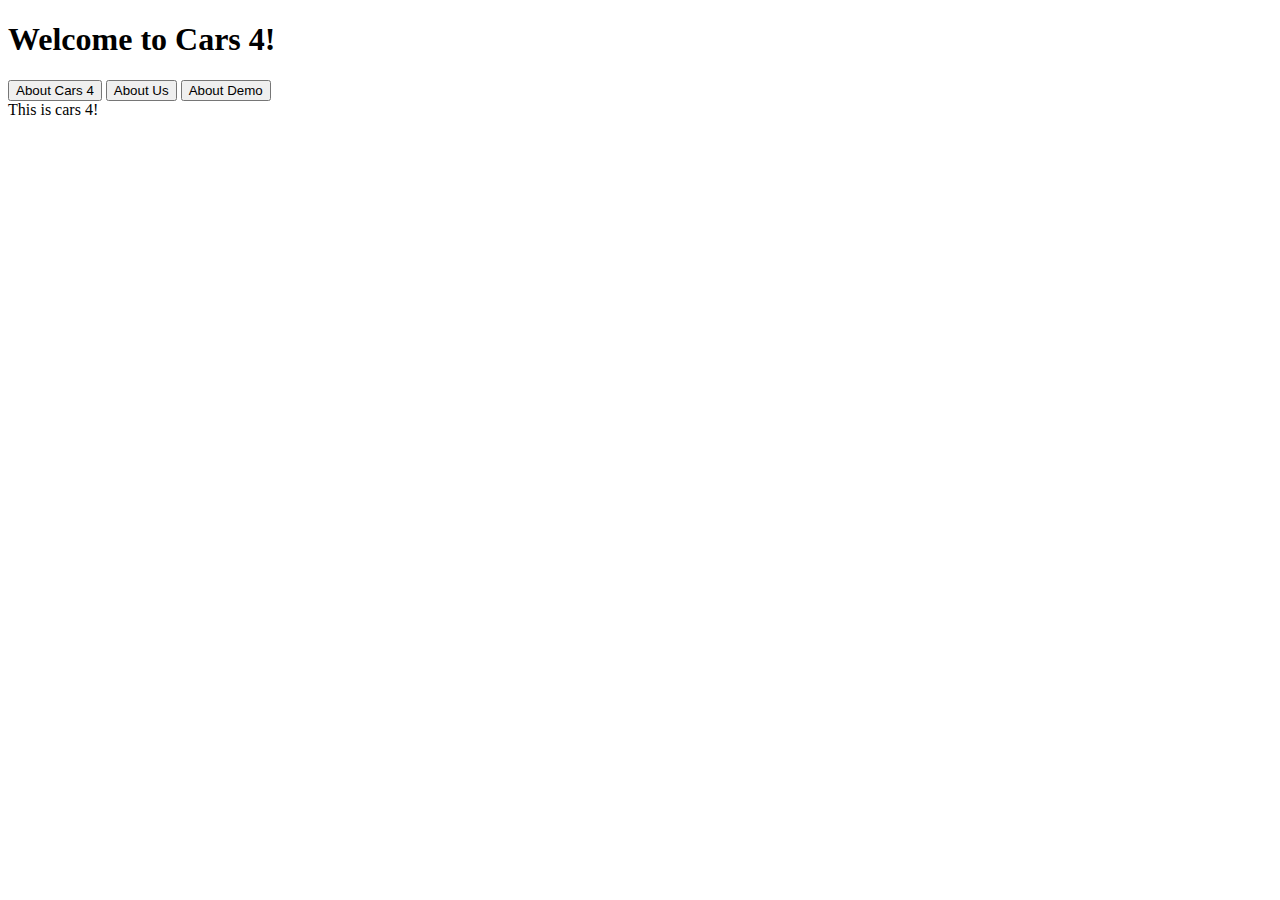
<file: cars4/index.html>
<!DOCTYPE html>
<html>
    
    <head>
        <title>Welcome to Cars 4!</title>
        <meta name="description" content="An interactive getting started guide for Brackets.">
        <link rel="stylesheet" href="file:///C:/Users/Owner/Documents/SeniorDesign-/cars4/Website/main.css">
        <link rel="stylesheet" href="https://stackpath.bootstrapcdn.com/bootstrap/4.1.1/css/bootstrap.min.css" integrity="sha384-WskhaSGFgHYWDcbwN70/dfYBj47jz9qbsMId/iRN3ewGhXQFZCSftd1LZCfmhktB" crossorigin="anonymous">
        <script src="https://ajax.googleapis.com/ajax/libs/jquery/3.3.1/jquery.min.js"></script>
    </head>
    <body>
        <h1>Welcome to Cars 4!</h1>
        <div class="container">
            <button id="home">About Cars 4</button>   
            <button id="us">About Us </button>   
            <button id="demo">About Demo</button>
        </div>
        <div id ="des">
            This is cars 4!
        </div>
        <script>
            $('#home').click(function() {
                window.location="file:///C:/Users/Owner/Documents/SeniorDesign-/cars4/Website/index.html";
            });
            
            $('#us').click(function() {
                window.location="file:///C:/Users/Owner/Documents/SeniorDesign-/cars4/Website/us.html";
            });
            
            $('#demo').click(function() {
                window.location="file:///C:/Users/Owner/Documents/SeniorDesign-/cars4/Website/demo.html";
            });
        </script>
    </body>
</html>
</file>
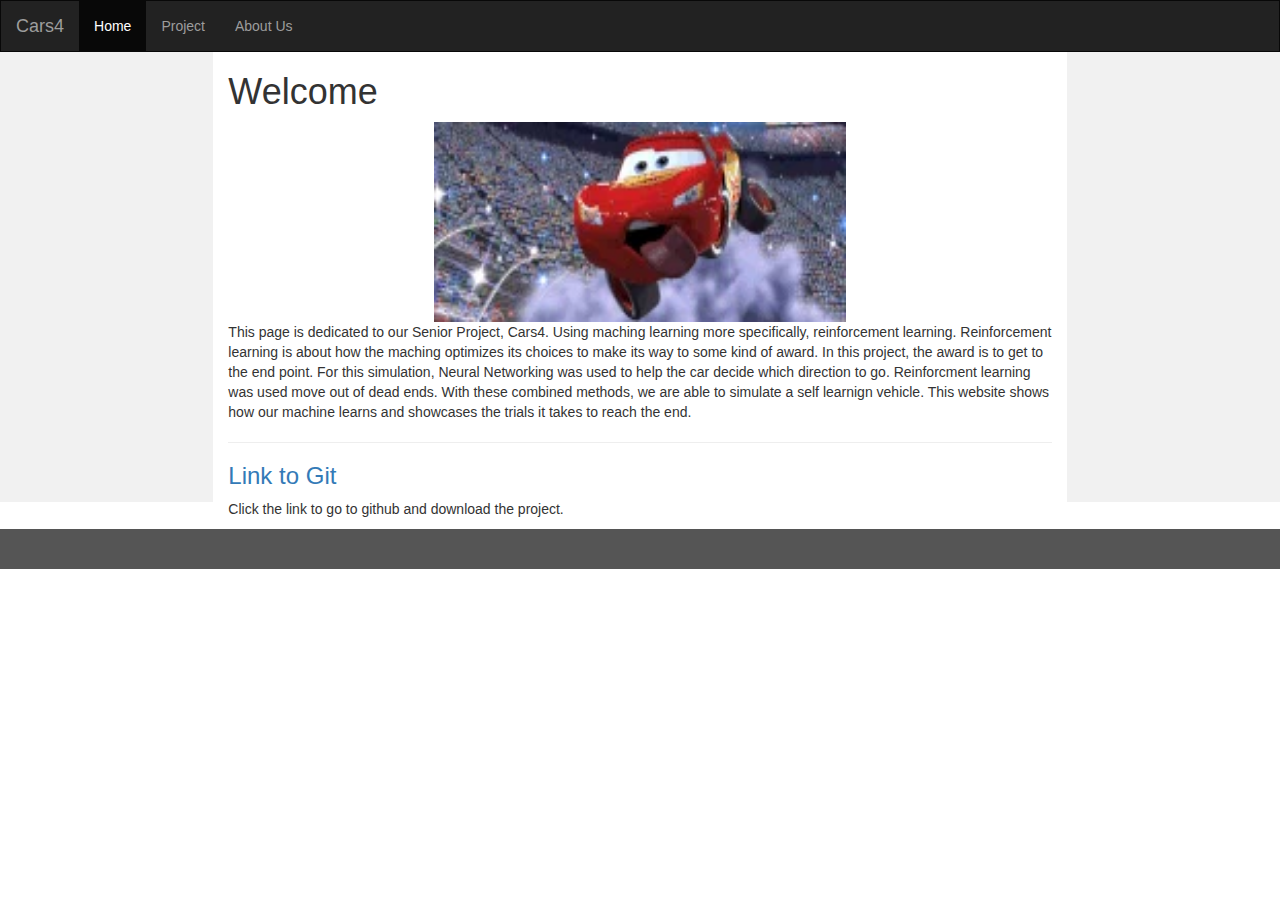
<file: cars4_Website/index.html>
<!DOCTYPE html>
<html lang="en">
<head>
  <title>Cars4</title>
  <meta charset="utf-8">
  <meta name="viewport" content="width=device-width, initial-scale=1">
  <link rel="stylesheet" href="https://maxcdn.bootstrapcdn.com/bootstrap/3.3.7/css/bootstrap.min.css">
  <script src="https://ajax.googleapis.com/ajax/libs/jquery/3.3.1/jquery.min.js"></script>
  <script src="https://maxcdn.bootstrapcdn.com/bootstrap/3.3.7/js/bootstrap.min.js"></script>
  <style>
    /* Remove the navbar's default margin-bottom and rounded borders */ 
    .navbar {
      margin-bottom: 0;
      border-radius: 0;
    }
    
    /* Set height of the grid so .sidenav can be 100% (adjust as needed) */
    .row.content {height: 450px}
    
    /* Set gray background color and 100% height */
    .sidenav {
      padding-top: 20px;
      background-color: #f1f1f1;
      height: 100%;
    }
    
    /* Set black background color, white text and some padding */
    footer {
      background-color: #555;
      color: white;
      padding: 15px;
    }
    
    /* On small screens, set height to 'auto' for sidenav and grid */
    @media screen and (max-width: 767px) {
      .sidenav {
        height: auto;
        padding: 15px;
      }
      .row.content {height:auto;} 
    }
  
    #cars {
 	display: block;
    	margin-left: auto;
    	margin-right: auto;
    	width: 50%;
    }
  </style>
</head>
<body>

<nav class="navbar navbar-inverse">
  <div class="container-fluid">
    <div class="navbar-header">
      <button type="button" class="navbar-toggle" data-toggle="collapse" data-target="#myNavbar">
        <span class="icon-bar"></span>
        <span class="icon-bar"></span>
        <span class="icon-bar"></span>                        
      </button>
      <a class="navbar-brand" href="#">Cars4</a>
    </div>
    <div class="collapse navbar-collapse" id="myNavbar">
      <ul class="nav navbar-nav">
        <li class="active"><a href="index.html">Home</a></li>
        <li><a href="demo.html">Project</a></li>
        <li><a href="us.html">About Us</a></li>
      </ul>
      <ul class="nav navbar-nav navbar-right">
      </ul>
    </div>
  </div>
</nav>
  
<div class="container-fluid text-center">    
  <div class="row content">
    <div class="col-sm-2 sidenav">
      <p><a href="#"></a></p>
      <p><a href="#"></a></p>
      <p><a href="#"></a></p>
    </div>
    <div class="col-sm-8 text-left"> 
      <h1>Welcome</h1>
      <img src="cars4_assets/200w.gif" alt="Smiley face" height="200" width="350" id="cars">
      <p>This page is dedicated to our Senior Project, Cars4. Using maching learning more specifically, reinforcement learning. Reinforcement learning is about how the maching optimizes its choices to make its way to some kind of award. In this project, the award is to get to the end point. For this simulation, Neural Networking was used to help the car decide which direction to go. Reinforcment learning was used move out of dead ends. With these combined methods, we are able to simulate a self learnign vehicle. This website shows how our machine learns and showcases the trials it takes to reach the end.</p>
      <hr>
      <h3><a href="https://github.com/Armando024/SeniorDesign-">Link to Git</a></h3>
      <p>Click the link to go to github and download the project.</p>
    </div>
    <div class="col-sm-2 sidenav">
    </div>
  </div>
</div>

<footer class="container-fluid text-center">
  <p></p>
</footer>

</body>
</html>
</file>
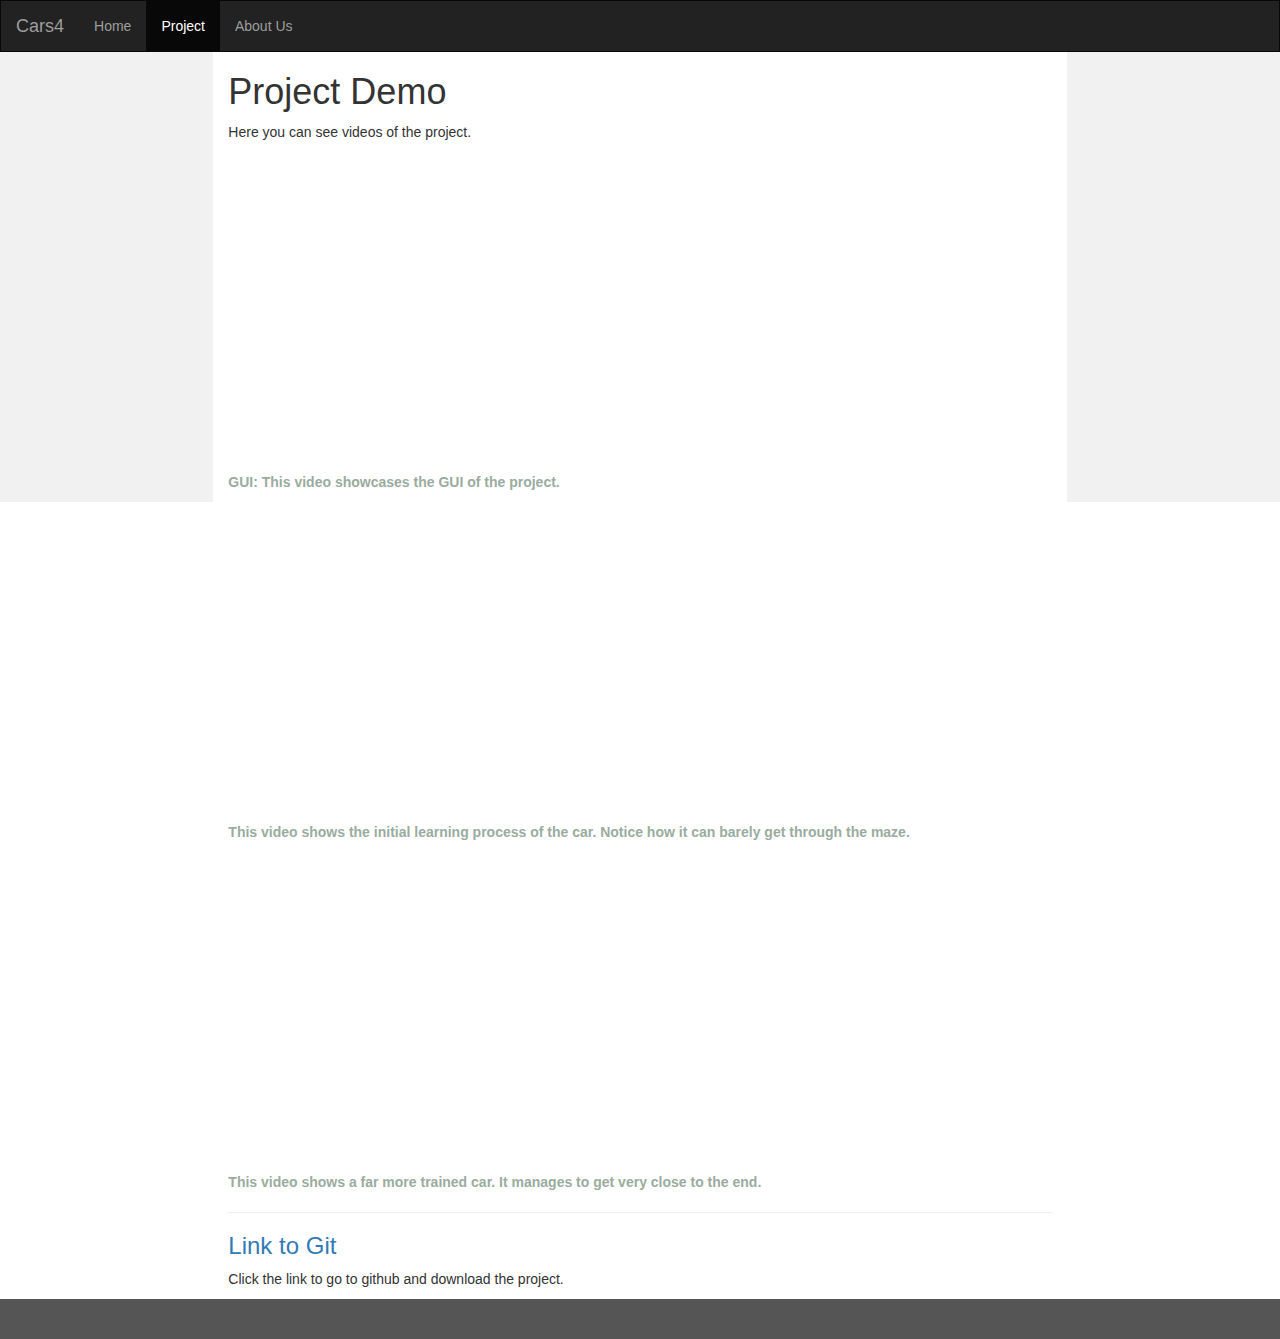
<file: cars4_Website/demo.html>
<!DOCTYPE html>
<html lang="en">
<head>
  <title>Cars4</title>
  <meta charset="utf-8">
  <meta name="viewport" content="width=device-width, initial-scale=1">
  <link rel="stylesheet" href="https://maxcdn.bootstrapcdn.com/bootstrap/3.3.7/css/bootstrap.min.css">
  <script src="https://ajax.googleapis.com/ajax/libs/jquery/3.3.1/jquery.min.js"></script>
  <script src="https://maxcdn.bootstrapcdn.com/bootstrap/3.3.7/js/bootstrap.min.js"></script>
  <style>
    /* Remove the navbar's default margin-bottom and rounded borders */ 
    .navbar {
      margin-bottom: 0;
      border-radius: 0;
    }
    
    /* Set height of the grid so .sidenav can be 100% (adjust as needed) */
    .row.content {height: 450px}
    
    /* Set gray background color and 100% height */
    .sidenav {
      padding-top: 20px;
      background-color: #f1f1f1;
      height: 100%;
    }
    
    /* Set black background color, white text and some padding */
    footer {
      background-color: #555;
      color: white;
      padding: 15px;
    }
    
    /* On small screens, set height to 'auto' for sidenav and grid */
    @media screen and (max-width: 767px) {
      .sidenav {
        height: auto;
        padding: 15px;
      }
      .row.content {height:auto;} 
    }
  </style>
</head>
<body>

<nav class="navbar navbar-inverse">
  <div class="container-fluid">
    <div class="navbar-header">
      <button type="button" class="navbar-toggle" data-toggle="collapse" data-target="#myNavbar">
        <span class="icon-bar"></span>
        <span class="icon-bar"></span>
        <span class="icon-bar"></span>                        
      </button>
      <a class="navbar-brand" href="#">Cars4</a>
    </div>
    <div class="collapse navbar-collapse" id="myNavbar">
      <ul class="nav navbar-nav">
        <li><a href="index.html">Home</a></li>
        <li class="active"><a href="demo.html">Project</a></li>
        <li><a href="us.html">About Us</a></li>
      </ul>
      <ul class="nav navbar-nav navbar-right">
      </ul>
    </div>
  </div>
</nav>
  
<div class="container-fluid text-center">    
  <div class="row content">
    <div class="col-sm-2 sidenav">
      <p><a href="#"></a></p>
      <p><a href="#"></a></p>
      <p><a href="#"></a></p>
    </div>
    <div class="col-sm-8 text-left"> 
      <h1>Project Demo</h1>
      <p>Here you can see videos of the project.</p>
      <iframe width="560" height="315" src="https://www.youtube.com/embed/4IU8D4yBi4E" frameborder="0" allow="autoplay; encrypted-media" allowfullscreen></iframe>
      <p style="font-family: sans-serif; color:#9aaca0;"><b>GUI: This video showcases the GUI of the project.</b></p>
        
      <iframe width="560" height="315" src="https://www.youtube.com/embed/D9YvxbpEWUM" frameborder="0" allow="autoplay; encrypted-media" allowfullscreen></iframe>
      <p style="font-family: sans-serif; color:#9aaca0;"><b>This video shows the initial learning process of the car. Notice how it can barely get through the maze.</b></p>
        
      <iframe width="560" height="315" src="https://www.youtube.com/embed/CIt5_SIZvY0" frameborder="0" allow="autoplay; encrypted-media" allowfullscreen></iframe>
      <p style="font-family: sans-serif; color:#9aaca0;"><b>This video shows a far more trained car. It manages to get very close to the end.</b></p>
      <hr>
      <h3><a href="https://github.com/Armando024/SeniorDesign-">Link to Git</a></h3>
      <p>Click the link to go to github and download the project.</p>
    </div>
    <div class="col-sm-2 sidenav">
    </div>
  </div>
</div>

<footer class="container-fluid text-center">
  <p></p>
</footer>

</body>
</html>
</file>
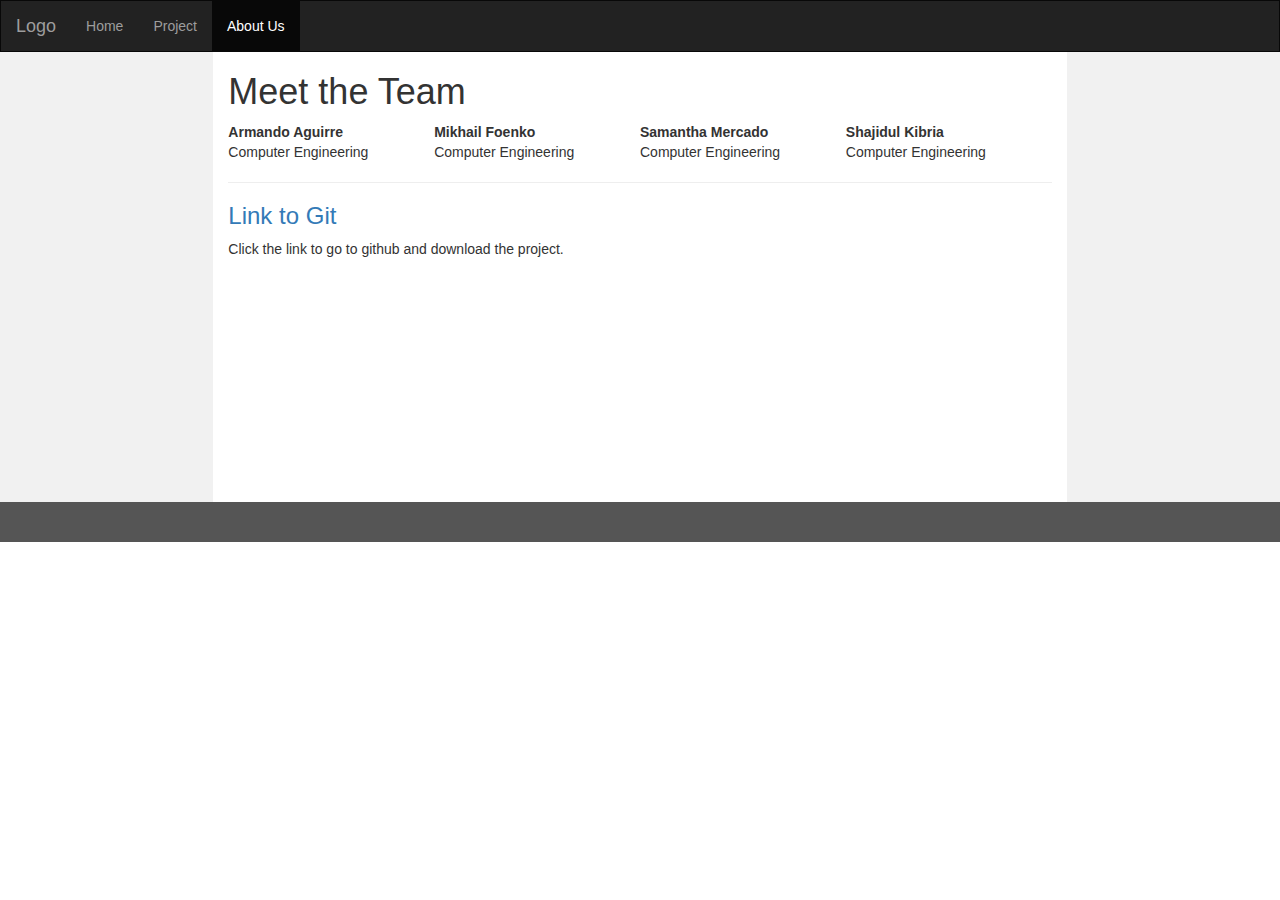
<file: cars4_Website/us.html>
<!DOCTYPE html>
<html lang="en">
<head>
  <title>Cars4</title>
  <meta charset="utf-8">
  <meta name="viewport" content="width=device-width, initial-scale=1">
  <link rel="stylesheet" href="https://maxcdn.bootstrapcdn.com/bootstrap/3.3.7/css/bootstrap.min.css">
  <script src="https://ajax.googleapis.com/ajax/libs/jquery/3.3.1/jquery.min.js"></script>
  <script src="https://maxcdn.bootstrapcdn.com/bootstrap/3.3.7/js/bootstrap.min.js"></script>
  <style>
    /* Remove the navbar's default margin-bottom and rounded borders */ 
    .navbar {
      margin-bottom: 0;
      border-radius: 0;
    }
    
    /* Set height of the grid so .sidenav can be 100% (adjust as needed) */
    .row.content {height: 450px}
    
    /* Set gray background color and 100% height */
    .sidenav {
      padding-top: 20px;
      background-color: #f1f1f1;
      height: 100%;
    }
    
    /* Set black background color, white text and some padding */
    footer {
      background-color: #555;
      color: white;
      padding: 15px;
    }
    
    /* On small screens, set height to 'auto' for sidenav and grid */
    @media screen and (max-width: 767px) {
      .sidenav {
        height: auto;
        padding: 15px;
      }
      .row.content {height:auto;} 
    }
  </style>
</head>
<body>

<nav class="navbar navbar-inverse">
  <div class="container-fluid">
    <div class="navbar-header">
      <button type="button" class="navbar-toggle" data-toggle="collapse" data-target="#myNavbar">
        <span class="icon-bar"></span>
        <span class="icon-bar"></span>
        <span class="icon-bar"></span>                        
      </button>
      <a class="navbar-brand" href="#">Logo</a>
    </div>
    <div class="collapse navbar-collapse" id="myNavbar">
      <ul class="nav navbar-nav">
        <li><a href="index.html">Home</a></li>
        <li><a href="demo.html">Project</a></li>
        <li class="active"><a href="us.html">About Us</a></li>
      </ul>
      <ul class="nav navbar-nav navbar-right">
      </ul>
    </div>
  </div>
</nav>
  
<div class="container-fluid text-center">    
  <div class="row content">
    <div class="col-sm-2 sidenav">
      <p><a href="#"></a></p>
      <p><a href="#"></a></p>
      <p><a href="#"></a></p>
    </div>
    <div class="col-sm-8 text-left"> 
      <h1>Meet the Team</h1>
      <p>
            <table style="width:100%; border-color: #ffef96">
                <tr>
                   <th>Armando Aguirre</th>
                   <th>Mikhail Foenko</th>
                   <th>Samantha Mercado</th>
                   <th>Shajidul Kibria</th>
                </tr>
                <tr>
                    <td>Computer Engineering</td>
                    <td>Computer Engineering</td>
                    <td>Computer Engineering</td>
                    <td>Computer Engineering</td>
                </tr>
            </table>
      </p>
      <hr>
      <h3><a href="https://github.com/Armando024/SeniorDesign-">Link to Git</a></h3>
      <p>Click the link to go to github and download the project.</p>
    </div>
    <div class="col-sm-2 sidenav">
    </div>
  </div>
</div>

<footer class="container-fluid text-center">
  <p></p>
</footer>

</body>
</html>
</file>
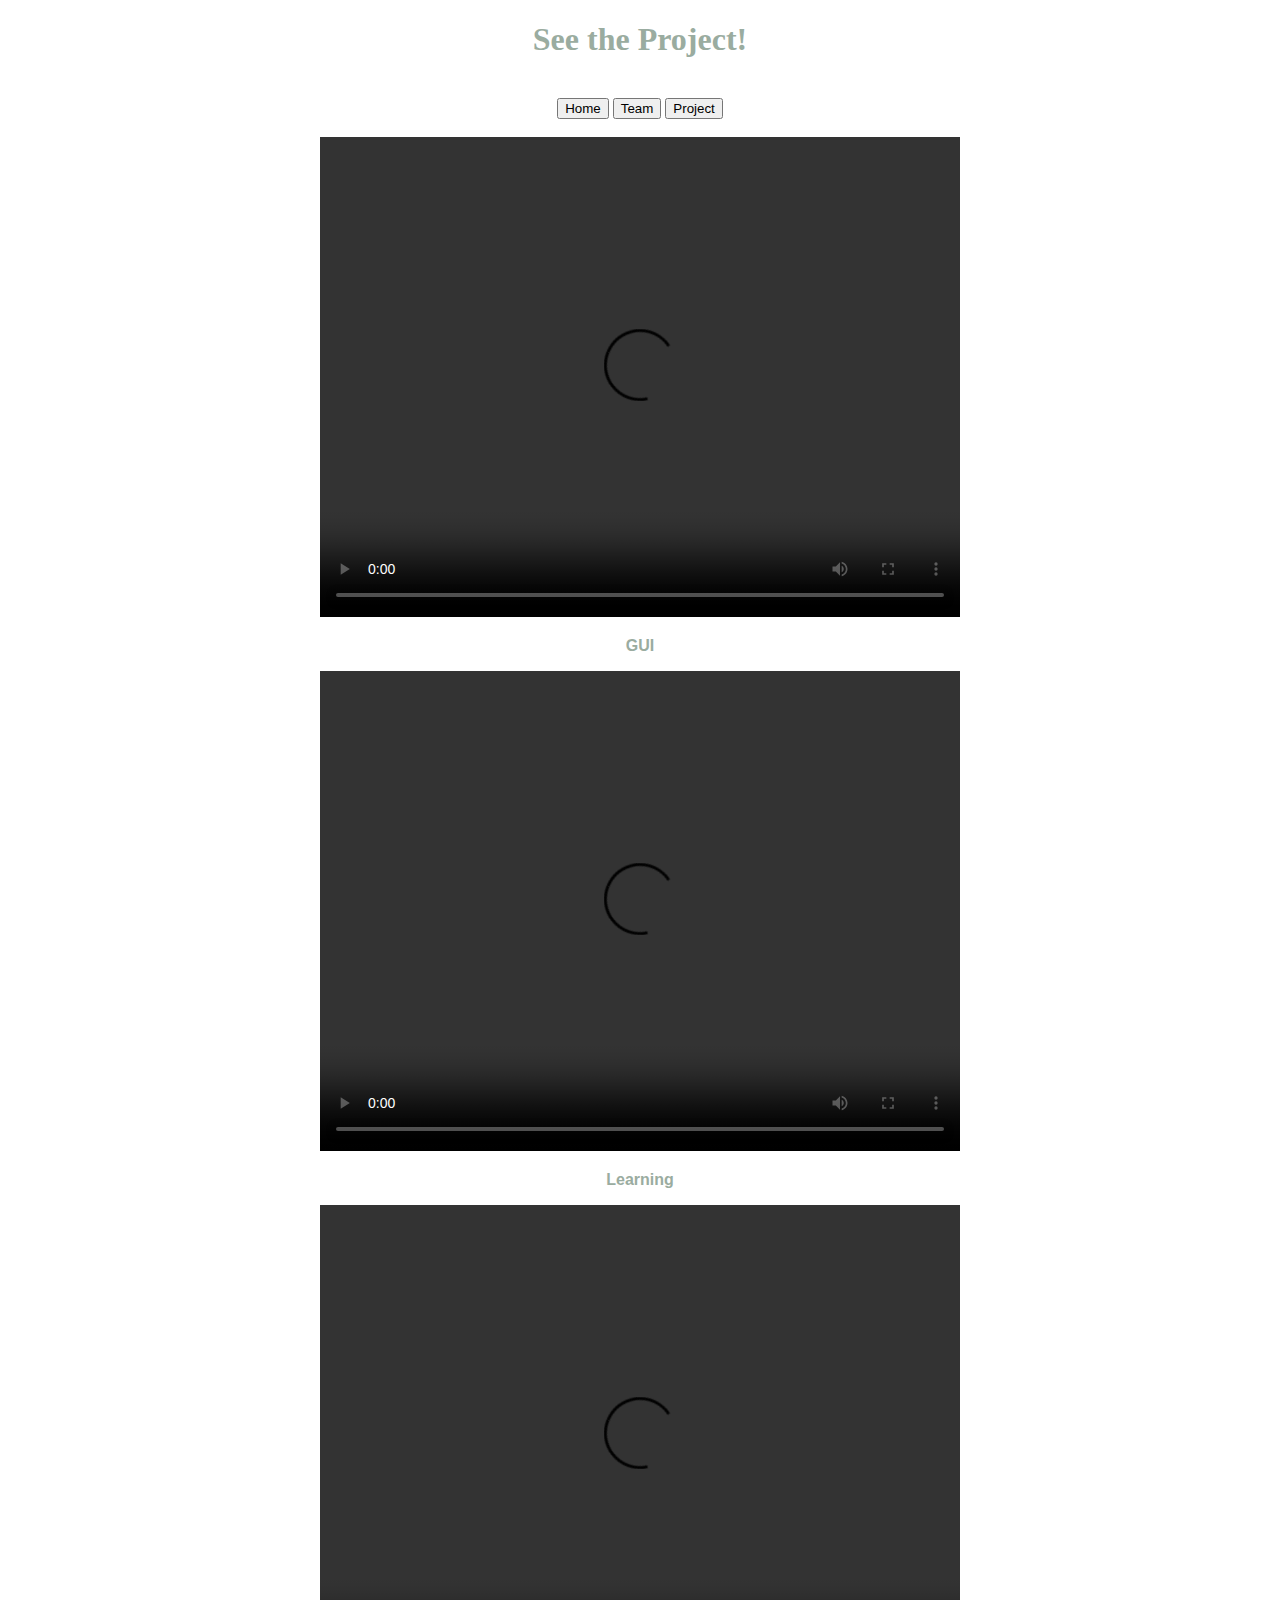
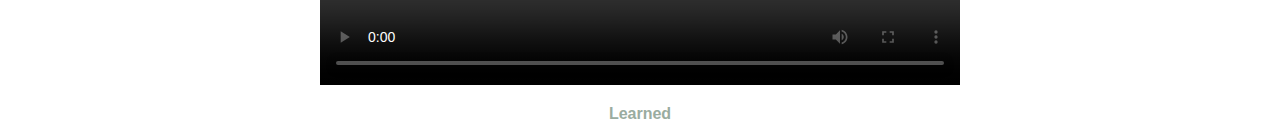
<file: cars4/Website/demo.html>
<!DOCTYPE html>
<html>
    
    <head style="color:#9290a6;">
        <title style="color:#9290a6;">Cars 4</title>
        <meta name="description" content="An interactive getting started guide for Brackets.">
        <link rel="stylesheet" href="file:///C:/Users/Owner/Documents/SeniorDesign-/cars4/Website/main.css">
        <link rel="stylesheet" href="https://stackpath.bootstrapcdn.com/bootstrap/4.1.1/css/bootstrap.min.css" integrity="sha384-WskhaSGFgHYWDcbwN70/dfYBj47jz9qbsMId/iRN3ewGhXQFZCSftd1LZCfmhktB" crossorigin="anonymous">
        <script src="https://ajax.googleapis.com/ajax/libs/jquery/3.3.1/jquery.min.js"></script>
    </head>
    <body style="text-align: center">
        <h1 style="color:#9aaca0"><b>See the Project!</b></h1>
        <br>
        <div class="container">
            <button id="home">Home</button>   
            <button id="us">Team</button>   
            <button id="demo">Project</button>
        </div>
        <br>
        
        <script>
            $('#home').click(function() {
                window.location="file:///C:/Users/Owner/Documents/SeniorDesign-/cars4/Website/index.html";
            });
            
            $('#us').click(function() {
                window.location="file:///C:/Users/Owner/Documents/SeniorDesign-/cars4/Website/us.html";
            });
            
            $('#demo').click(function() {
                window.location="file:///C:/Users/Owner/Documents/SeniorDesign-/cars4/Website/demo.html";
            });
        </script>
       
        <video width="640" height="480" controls>
          <source src="C:\Users\Owner\Documents\SeniorDesign-\cars4\Website\gui.mp4" type="video/mp4">
        </video>
        <p style="font-family: sans-serif; color:#9aaca0;"><b>GUI</b></p>
        
        <video width="640" height="480" controls>
          <source src="C:\Users\Owner\Documents\SeniorDesign-\cars4\Website\b.mov" type="video/mp4">
        </video>
        <p style="font-family: sans-serif; color:#9aaca0;"><b>Learning</b></p>
        
        <video width="640" height="480" controls>
          <source src="C:\Users\Owner\Documents\SeniorDesign-\cars4\Website\a.mov" type="video/mp4">
        </video>
        <p style="font-family: sans-serif; color:#9aaca0;"><b>Learned</b></p>
    </body>
</html>
</file>
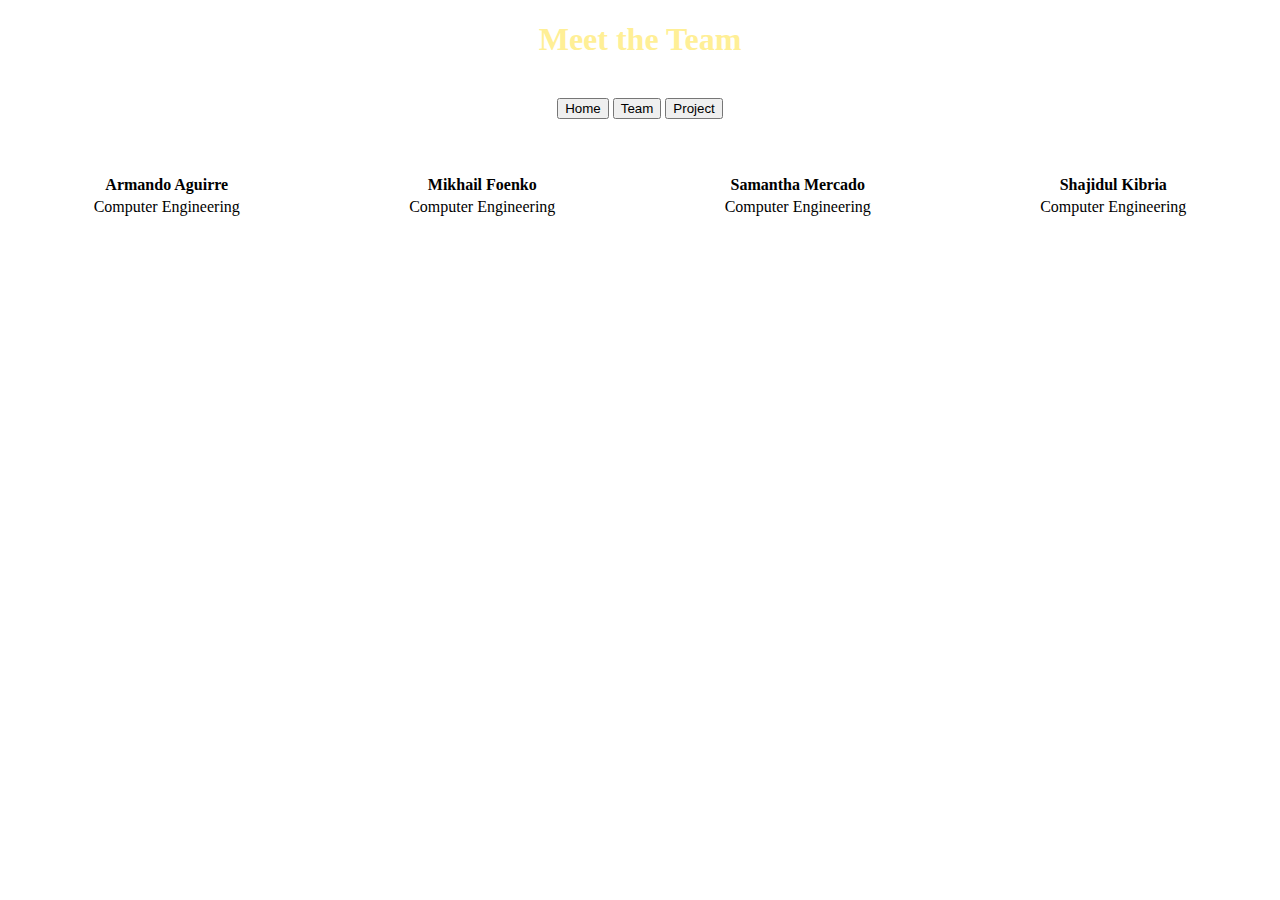
<file: cars4/Website/us.html>
<!DOCTYPE html>
<html>
    
    <head style="color:#9290a6;">
        <title>Cars 4</title>
        <meta name="description" content="An interactive getting started guide for Brackets.">
        <link rel="stylesheet" href="file:///C:/Users/Owner/Documents/SeniorDesign-/cars4/Website/main.css">
        <link rel="stylesheet" href="https://stackpath.bootstrapcdn.com/bootstrap/4.1.1/css/bootstrap.min.css" integrity="sha384-WskhaSGFgHYWDcbwN70/dfYBj47jz9qbsMId/iRN3ewGhXQFZCSftd1LZCfmhktB" crossorigin="anonymous">
        <script src="https://ajax.googleapis.com/ajax/libs/jquery/3.3.1/jquery.min.js"></script>
    </head>
    <body style="text-align: center">
        <h1 style="color:#ffef96;"><b>Meet the Team</b></h1>
        <br>
        <div class="container">
            <button id="home">Home</button>   
            <button id="us">Team</button>   
            <button id="demo">Project</button>
        </div>

        <script>
            $('#home').click(function() {
                window.location="file:///C:/Users/Owner/Documents/SeniorDesign-/cars4/Website/index.html";
            });
            
            $('#us').click(function() {
                window.location="file:///C:/Users/Owner/Documents/SeniorDesign-/cars4/Website/us.html";
            });
            
            $('#demo').click(function() {
                window.location="file:///C:/Users/Owner/Documents/SeniorDesign-/cars4/Website/demo.html";
            });
        </script>        
        <br>
        <br>
        <br>
        <div>
            <table style="width:100%; border-color: #ffef96">
                <tr>
                   <th>Armando Aguirre</th>
                   <th>Mikhail Foenko</th>
                   <th>Samantha Mercado</th>
                   <th>Shajidul Kibria</th>
                </tr>
                <tr>
                    <td>Computer Engineering</td>
                    <td>Computer Engineering</td>
                    <td>Computer Engineering</td>
                    <td>Computer Engineering</td>
                </tr>
            </table>
        </div>
    </body>
</html>
</file>
